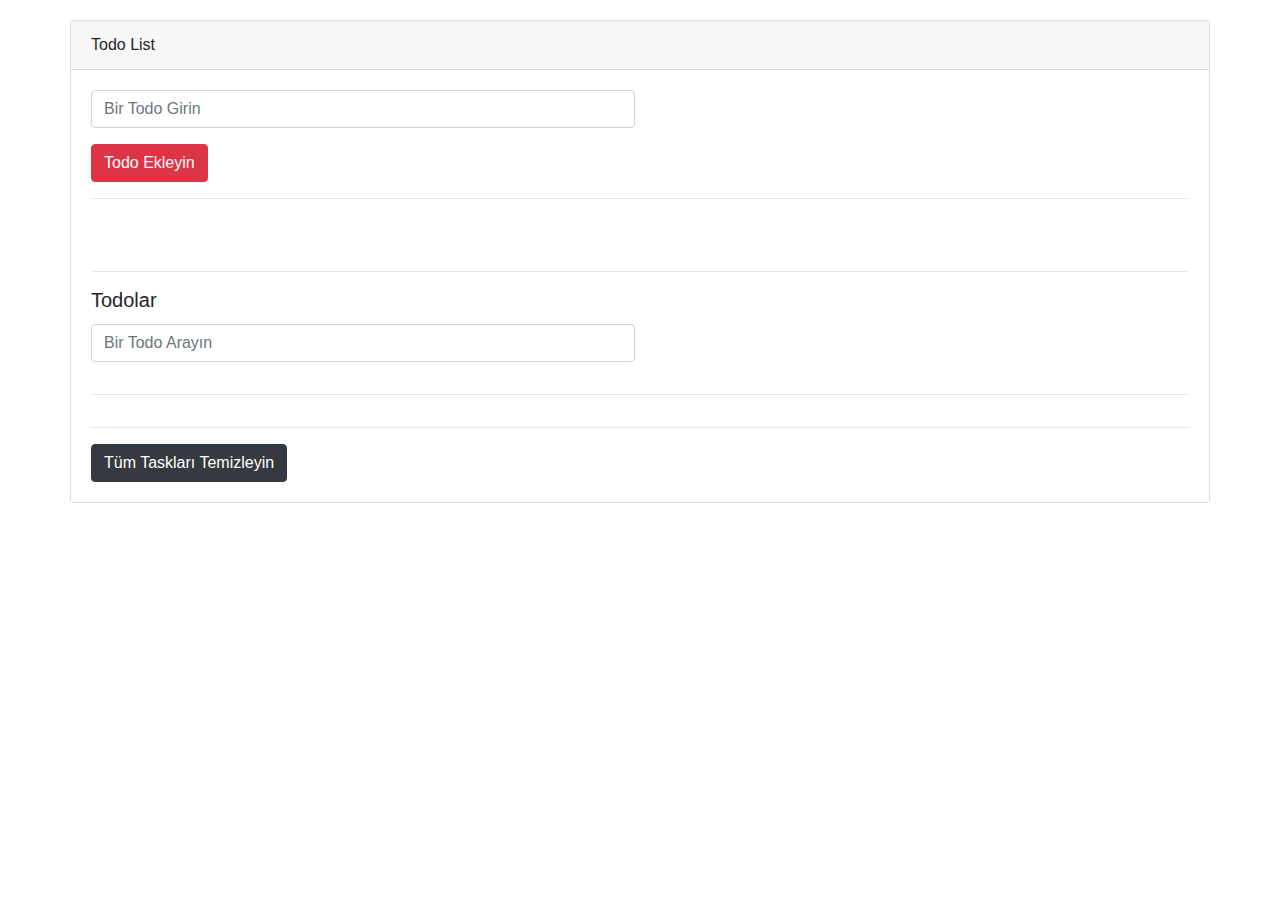
<file: Proje2-Todo List/index.html>
<!DOCTYPE html>
<html lang="en">
<head>
    <meta charset="UTF-8">
    <meta name="viewport" content="width=device-width, initial-scale=1.0">
    <meta http-equiv="X-UA-Compatible" content="ie=edge">
    <link rel="stylesheet" href="https://stackpath.bootstrapcdn.com/font-awesome/4.7.0/css/font-awesome.min.css">
    <link rel="stylesheet" href="https://maxcdn.bootstrapcdn.com/bootstrap/4.0.0/css/bootstrap.min.css" integrity="sha384-Gn5384xqQ1aoWXA+058RXPxPg6fy4IWvTNh0E263XmFcJlSAwiGgFAW/dAiS6JXm" crossorigin="anonymous">

    <title>Todo List</title>
</head>
<body>
    <div class="container" style ="margin-top:20px;">
                                     
        <div class="card row">
            <div class="card-header">Todo List</div>
                <div class="card-body">
                    <form id = "todo-form" name="form">
                        <div class="form-row">
                            <div class="form-group col-md-6">
                                <input class="form-control" type="text" name="todo" id = "todo" placeholder="Bir Todo Girin">
                            </div>
                        </div>
                        <button type="submit" class="btn btn-danger">Todo Ekleyin</button>
                    </form>

                    <hr>
                  
                </div>
         
             <div class="card-body">
                    <hr>
                    <h5 class="card-title" id = "tasks-title">Todolar</h5>
                    <div class="form-row">
                            <div class="form-group col-md-6">
                                <input class="form-control" type="text" name="filter" id = "filter" placeholder="Bir Todo Arayın">
                            </div>
                    </div>

                    <hr>
                    <ul class="list-group">
                        <!-- 
                          <li class="list-group-item d-flex justify-content-between">
                            Todo 1
                            <a href = "#" class ="delete-item">
                                <i class = "fa fa-remove"></i>
                            </a>

                        </li>  -->
                 
                    </ul>
                    <hr>  
                    <a id = "clear-todos" class="btn btn-dark" href="#">Tüm Taskları Temizleyin</a>               
                </div>
              </div>
        
    </div>


    
    
    <script src="https://code.jquery.com/jquery-3.2.1.slim.min.js" integrity="sha384-KJ3o2DKtIkvYIK3UENzmM7KCkRr/rE9/Qpg6aAZGJwFDMVNA/GpGFF93hXpG5KkN" crossorigin="anonymous"></script>
    <script src="https://cdnjs.cloudflare.com/ajax/libs/popper.js/1.12.9/umd/popper.min.js" integrity="sha384-ApNbgh9B+Y1QKtv3Rn7W3mgPxhU9K/ScQsAP7hUibX39j7fakFPskvXusvfa0b4Q" crossorigin="anonymous"></script>
    <script src="https://maxcdn.bootstrapcdn.com/bootstrap/4.0.0/js/bootstrap.min.js" integrity="sha384-JZR6Spejh4U02d8jOt6vLEHfe/JQGiRRSQQxSfFWpi1MquVdAyjUar5+76PVCmYl" crossorigin="anonymous"></script>
    <script src="todo.js"></script>
</body>
</html>
</file>
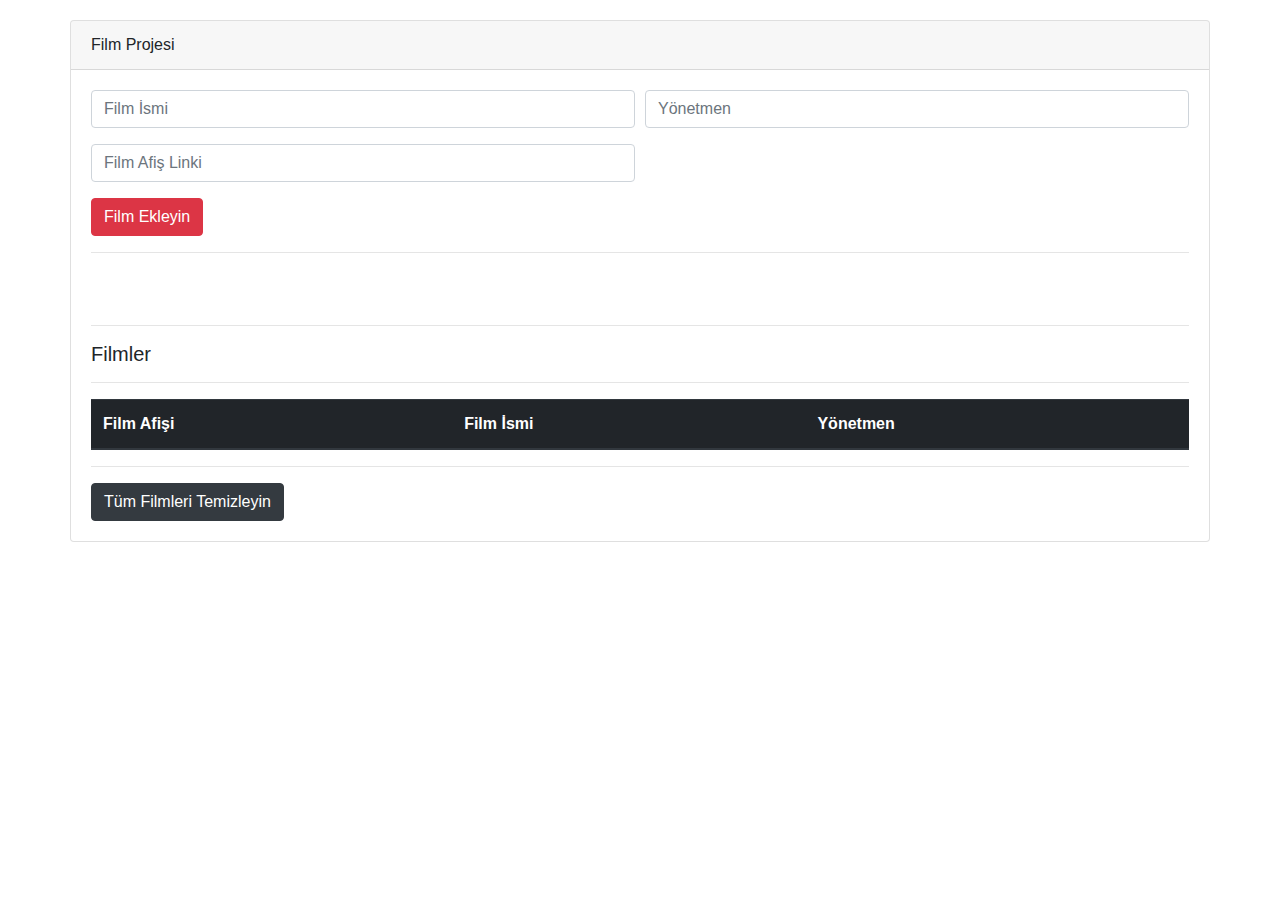
<file: Proje3-Film Projesi - ES6/index.html>
<!DOCTYPE html>
<html lang="en">
<head>
    <meta charset="UTF-8">
    <meta name="viewport" content="width=device-width, initial-scale=1.0">
    <meta http-equiv="X-UA-Compatible" content="ie=edge">
    <link rel="stylesheet" href="https://stackpath.bootstrapcdn.com/font-awesome/4.7.0/css/font-awesome.min.css">
    <link rel="stylesheet" href="https://maxcdn.bootstrapcdn.com/bootstrap/4.0.0/css/bootstrap.min.css" integrity="sha384-Gn5384xqQ1aoWXA+058RXPxPg6fy4IWvTNh0E263XmFcJlSAwiGgFAW/dAiS6JXm" crossorigin="anonymous">

    <title>Film Project</title>
</head>
<body>
        <div class="container" style ="margin-top:20px;">
                                     
                <div class="card row">
                    <div class="card-header">Film Projesi</div>
                    <div class="card-body">
                            <form id = "film-form" name="form">
                                <div class="form-row">
                                    <div class="form-group col-md-6">
                                        <input class="form-control" type="text" name="title" id = "title" placeholder="Film İsmi">
                                    </div>
                                    <div class="form-group col-md-6">
                                            <input class="form-control" type="text" name="director" id = "director" placeholder="Yönetmen">
                                    </div>
                                    <div class="form-group col-md-6">
                                            <input class="form-control" type="text" name="url" id = "url" placeholder="Film Afiş Linki">
                                    </div>
                                </div>
                                <button type="submit" class="btn btn-danger">Film Ekleyin</button>
                            </form>
                            <hr>
                            

                        
                     </div>
                 
                     <div class="card-body">
                            <hr>
                            <h5 class="card-title" id = "films-title">Filmler</h5>
        
                            <hr>
                            <table class="table table-dark">
                                    <thead>
                                      <tr>
                                        <th scope="col">Film Afişi</th>
                                        <th scope="col">Film İsmi</th>
                                        <th scope="col">Yönetmen</th>
                                        
                                      </tr>
                                    </thead>
                                    <tbody id = "films">
                                        <!-- <tr>
                                            <td><img src="" class="img-fluid img-thumbnail"></td>
                                            <td></td>
                                            <td></td>
                                            <td><a href="#" id = "delete-film" class = "btn btn-danger">Filmi Sil</a></td>
                                          </tr> -->
                                       
                                    </tbody>
                                  </table>
                            <hr>  
                            <a id = "clear-films" class="btn btn-dark" href="#">Tüm Filmleri Temizleyin</a>               
                        </div>
                      </div>
                
            </div>
            <script src="https://code.jquery.com/jquery-3.2.1.slim.min.js" integrity="sha384-KJ3o2DKtIkvYIK3UENzmM7KCkRr/rE9/Qpg6aAZGJwFDMVNA/GpGFF93hXpG5KkN" crossorigin="anonymous"></script>
            <script src="https://cdnjs.cloudflare.com/ajax/libs/popper.js/1.12.9/umd/popper.min.js" integrity="sha384-ApNbgh9B+Y1QKtv3Rn7W3mgPxhU9K/ScQsAP7hUibX39j7fakFPskvXusvfa0b4Q" crossorigin="anonymous"></script>
            <script src="https://maxcdn.bootstrapcdn.com/bootstrap/4.0.0/js/bootstrap.min.js" integrity="sha384-JZR6Spejh4U02d8jOt6vLEHfe/JQGiRRSQQxSfFWpi1MquVdAyjUar5+76PVCmYl" crossorigin="anonymous"></script>
            
            <script src="ui.js"></script>
            <script src="storage.js"></script>
            <script src= "film.js"></script>

            <script src="project.js"></script>

</body>
</html>
</file>
